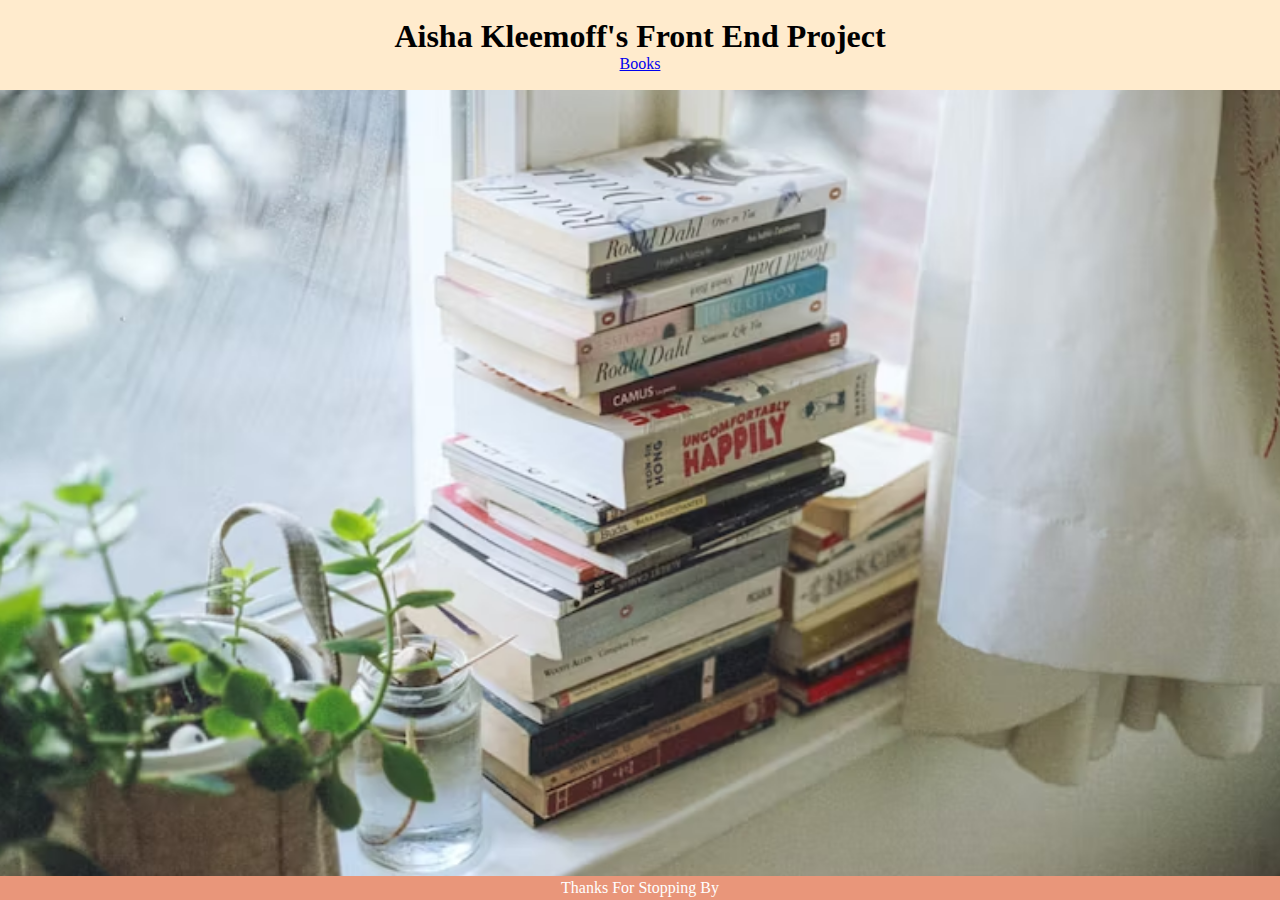
<file: index.html>
<!DOCTYPE html>
<html lang="en">
  <head>
    <meta charset="UTF-8" />
    <meta name="viewport" content="width=device-width, initial-scale=1.0" />
    <title>Home</title>
    <link rel="stylesheet" type="text/css" href="main.css" />
    <script src="./main.js" defer></script>
  </head>
  <body>
    <header>
      <h1>Aisha Kleemoff's Front End Project</h1>
      <nav><a href="./Books/books.html">Books</a></nav>
    </header>
    <main>
      <ul id="book-list"></ul>
    </main>
    <aside></aside>
    <footer>
      <p>Thanks For Stopping By</p>
    </footer>
  </body>
</html>
</file>
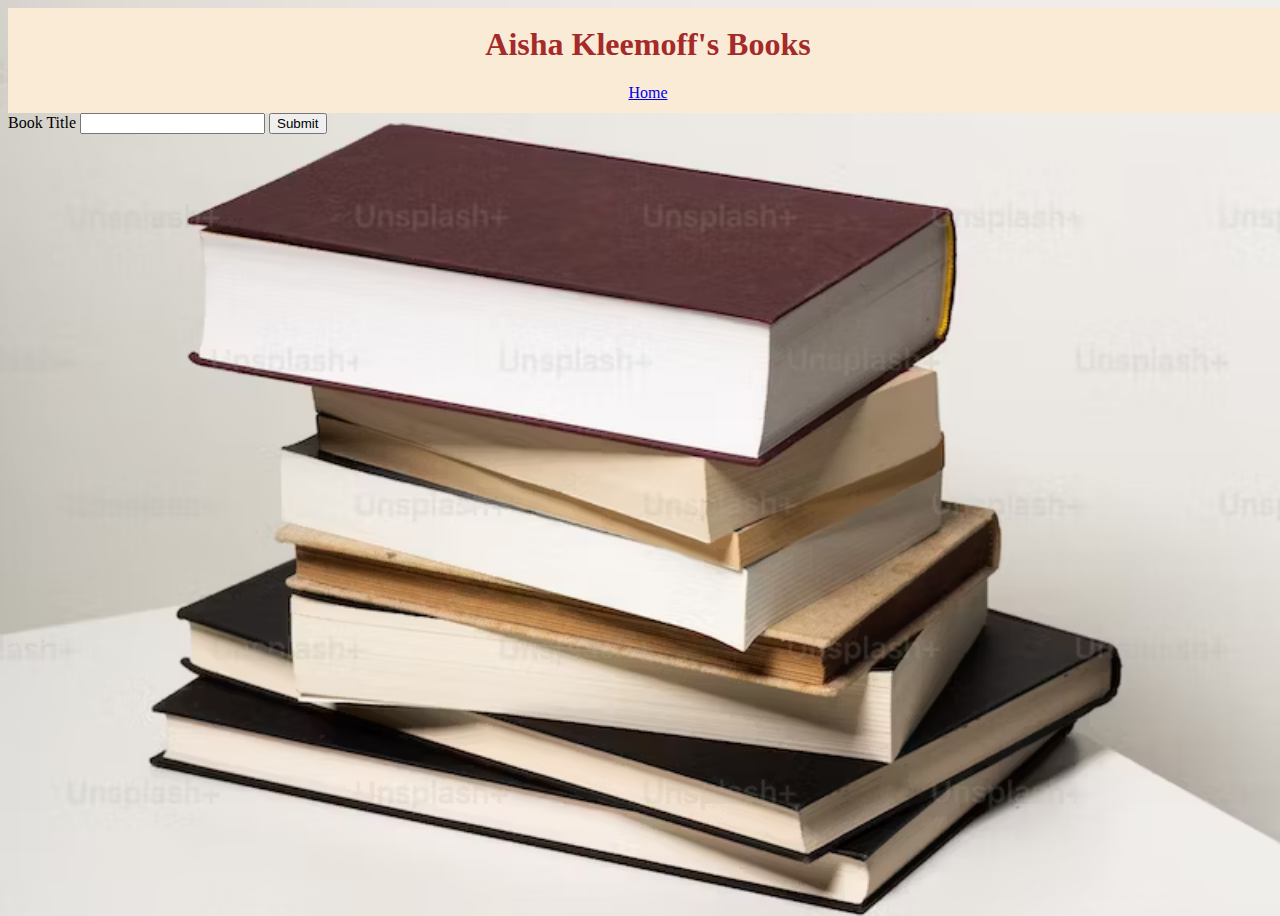
<file: Books/books.html>
<!DOCTYPE html>
<html lang="en">
<head>
    <meta charset="UTF-8">
    <meta name="viewport" content="width=device-width, initial-scale=1.0">
    <title>Aisha's Books</title>
    <link rel="stylesheet" type="text/css" href="books.css" />
    <script src="./books.js" defer></script>
</head>
<body>
<header>
    <h1>Aisha Kleemoff's Books</h1>
  <nav>
    <a href="../index.html">Home</a>
  </nav>
</header>
<body>
<main>
  <form>
    <label>
      Book Title 
      <input id="book-title" name="title" type="text"/>
    </label>
    
    <input type="submit" value="Submit" />
  </form>
  </main>

  <footer>
   
  </footer>
</body>
</html>
</file>
<file: main.css>
* {
  margin: 0;
}

body {
  background-image: url("./assets/window-books.avif");
  background-position: center;
  background-repeat: no-repeat;
  background-size: cover;
  width: 100%;
  height: 100vh;
  display: flex;
  flex-direction: column;
}

a:hover {
  background-color: yellow;
}

header {
  background-color: blanchedalmond;
  display: flex;
  flex-direction: column;
  justify-content: center;
  align-items: center;
  height: 10vh;
}

main {
}

ul {
  display: grid;
  grid-template-columns: 2fr;
  justify-content: center;
  align-content: center;
  gap: 15px;
}

footer {
  text-align: center;
  padding: 3px;
  background-color: DarkSalmon;
  color: white;
  margin-top: auto;
}
</file>
<file: Books/books.css>
body {
    
    background-image: url("../assets/books-corner-desk.avif");
    background-position: center;
    background-repeat: no-repeat;
    background-size: cover;
    width: 100%;
    height: 100vh;
}

a:hover {
    background-color: yellow;
  }

  h1 {
    color:brown;
  }

  header {
    background-color: antiquewhite;
    display: flex;
    flex-direction: column;
    justify-content: center;
    align-items: center;
    height: 10vh;
    padding-bottom: 15px;

  }

  article {
    background-color: rosybrown;
  }
</file>
